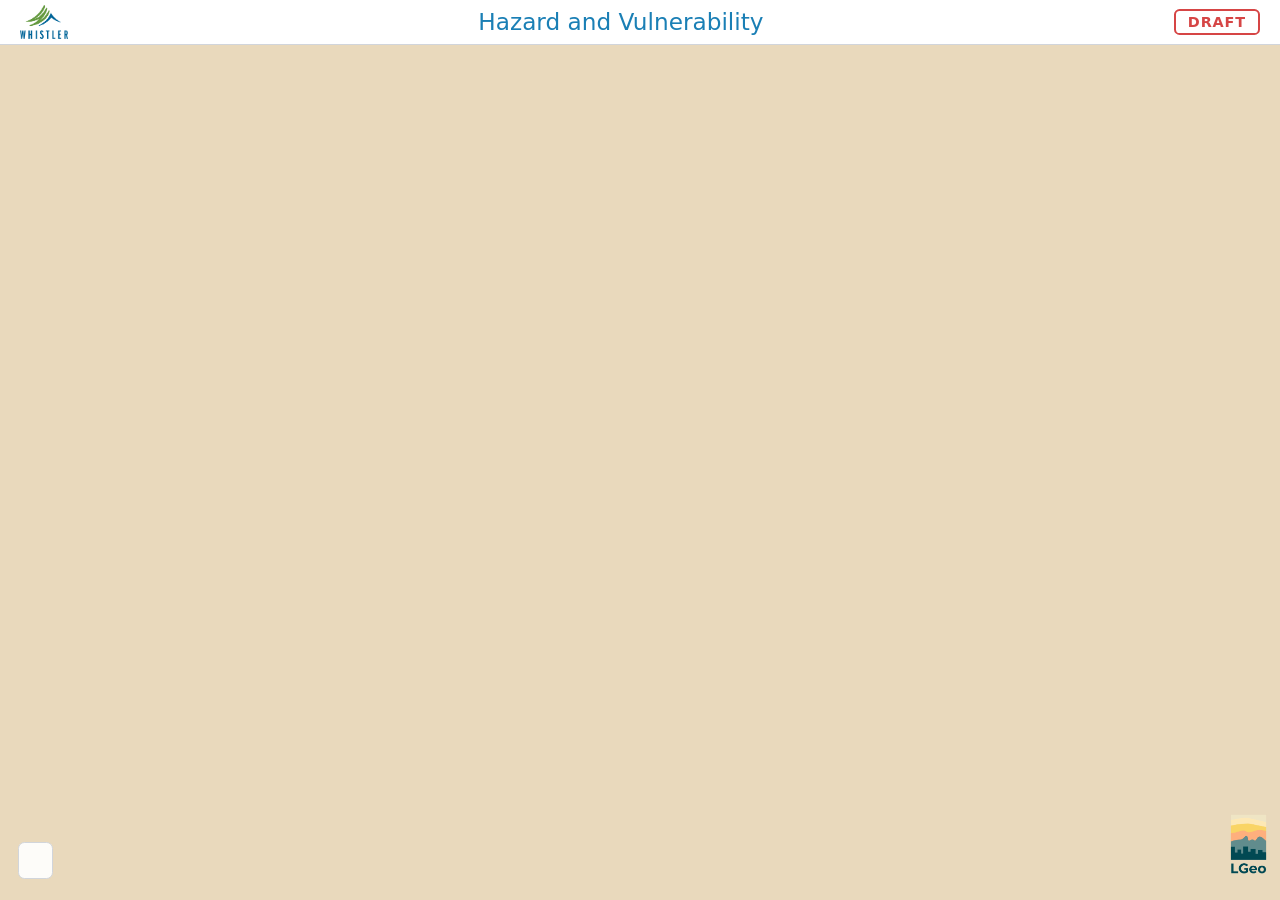
<file: index.html>
<!doctype html>
<html lang="en">

<head>
  <meta charset="utf-8" />
  <title>Whistler Hazard Map</title>
  <meta name="viewport" content="width=device-width, initial-scale=1" />

  <!-- ArcGIS JS API -->
  <link rel="stylesheet" href="https://js.arcgis.com/4.30/esri/themes/light/main.css" />
  <script src="https://js.arcgis.com/4.30/"></script>
  <script type="module" src="https://js.arcgis.com/calcite-components/3.3.3/calcite.esm.js"></script>
  <link rel="stylesheet" type="text/css" href="https://js.arcgis.com/calcite-components/2.13.2/calcite.css" />
  <link rel="stylesheet" href="styles.css" />

  <style>
    :root {
      /* Borrowing your map background colour */
      --bg-paper: #e9d9bc;
      --ink: #1f2933;
      --muted: #6b7280;
      --border: #d1d5db;
      --whistler-blue: #1a7fb5;
      --draft-red: #d64545;
      --panel-bg: #ffffff;
    }

    * {
      box-sizing: border-box;
    }

    html,
    body {
      height: 100%;
      margin: 0;
    }

    body {
      font-family: system-ui, -apple-system, "Segoe UI", Roboto, sans-serif;
      background: var(--bg-paper);
      color: var(--ink);
    }

    /* --- Header strip --- */

    .topstrip {
      display: grid;
      grid-template-columns: auto 1fr auto;
      align-items: center;
      padding: 0.3rem 1.25rem;
      background: #ffffff;
      border-bottom: 1px solid var(--border);
      box-shadow: 0 1px 2px rgba(0, 0, 0, 0.04);
    }

    .topstrip-left {
      display: flex;
      align-items: center;
      gap: 0.5rem;
    }

    .rmow-logo {
      height: 34px;
      width: auto;
      object-fit: contain;
    }

    .topstrip-title {
      text-align: center;
      font-size: 1.45rem;
      font-weight: 500;
      color: var(--whistler-blue);
    }

    .draft-pill {
      border: 2px solid var(--draft-red);
      color: var(--draft-red);
      padding: 0.2rem 0.75rem;
      border-radius: 0.35rem;
      font-size: 0.9rem;
      font-weight: 700;
      letter-spacing: 0.06em;
      text-transform: uppercase;
      background: rgba(255, 255, 255, 0.7);
    }

    /* --- Layout: header + full map --- */

    .layout {
      position: relative;
      height: calc(100% - 48px);
      /* approx header height */
      background: var(--bg-paper);
    }

    #viewDiv {
      position: absolute;
      inset: 0;
    }

    /* --- Overlay controls (bottom-left) --- */

    .corner-panel {
      position: absolute;
      left: 1.1rem;
      bottom: 1.1rem;
      background: rgba(255, 255, 255, 0.9);
      border: 1px solid var(--border);
      padding: 0.6rem 0.8rem;
      border-radius: 0.4rem;
      font-size: 0.85rem;
      backdrop-filter: blur(2px);
    }

    .corner-panel h2 {
      margin: 0 0 0.35rem;
      font-size: 0.9rem;
      font-weight: 600;
    }

    .corner-panel p {
      margin: 0 0 0.35rem;
      font-size: 0.8rem;
      color: var(--muted);
    }

    .info-panel {
      position: absolute;
      right: 1.1rem;
      top: 1.1rem;
      background: rgba(255, 255, 255, 0.9);
      border: 1px solid var(--border);
      padding: 0.6rem 0.8rem;
      border-radius: 0.4rem;
      font-size: 0.85rem;
      backdrop-filter: blur(2px);
      max-height: 60vh;
      max-width: 40vh;
      display: none;
      /* Controlled by JS */
      flex-direction: column;
    }

    #infoPanel {
      height: 100%;
      /* Force panel to fill the 60vh wrapper */
      overflow: hidden;
      /* Prevent the panel itself from leaking */
      display: flex;
      flex-direction: column;
      /* This targets the internal scrollable area of the Calcite Panel */
      --calcite-panel-content-height: auto;
      --calcite-shell-panel-width: 100%;
    }

    #infoPanel ::part(content-wrapper) {
      overflow-y: auto;
    }

    .toggle-row {
      display: flex;
      flex-direction: column;
      gap: 0.2rem;
      margin-top: 0.25rem;
    }

    .toggle-row label {
      display: flex;
      align-items: center;
      gap: 0.3rem;
      cursor: pointer;
    }

    .toggle-row input[type="checkbox"] {
      accent-color: var(--whistler-blue);
    }

    .bottom-center-scalebar {
      position: absolute;
      left: 50%;
      bottom: 25px;
      transform: translateX(-50%);
      z-index: 35;
      /* above map, below popups */
    }

    /* --- LGeo logo (bottom-right) --- */

    .lgeo-logo {
      position: absolute;
      right: 0.8rem;
      bottom: 1.4rem;
      height: 60px;
      width: auto;
      object-fit: contain;
    }


    /* Mobile-ish: shrink logos and panel */
    @media (max-width: 768px) {
      .topstrip {
        grid-template-columns: auto 1fr auto;
        padding-inline: 0.5rem;
      }

      .rmow-logo {
        height: 28px;
      }

      .topstrip-title {
        font-size: 1.1rem;
      }

      .corner-panel {
        left: 0.6rem;
        bottom: 0.6rem;
        padding: 0.5rem 0.6rem;
      }

      .lgeo-logo {
        right: 0.5rem;
        bottom: 0.5rem;
        height: 64px;
      }
    }

    .layer-row {
      display: flex;
      flex-direction: row;
      align-items: center;
      /* Vertical center for all children */
      gap: 15px;
      /* Small space between icon and checkbox */
      padding: 2px 0;
      width: 100%;
    }

    /* THE FIX: Remove the default margin that offsets the line */
    .layer-row calcite-label {
      margin: 0 !important;
      display: flex;
      align-items: center;
      gap: 8px;
      /* Space between checkbox and text */
    }

    /* Ensure the action doesn't have internal padding pushing it down */
    .layer-row calcite-action {
      --calcite-ui-icon-color: #666;
      /* Optional: Tone down the icon color */
      margin: 0;
      transform: translateY(-6.5px);
      height: 18px;
      width: 18px;
    }

    .layer-row calcite-action.info-active {
      --calcite-ui-icon-color: #007ac2 !important;
      /* Forces the blue color */
    }

    calcite-checkbox {
      vertical-align: middle;
    }
  </style>
</head>

<body>
  <header class="topstrip">
    <div class="topstrip-left">
      <!-- Put logo-rmow.png in the repo root -->
      <img src="logo-rmow.png" class="rmow-logo" alt="Resort Municipality of Whistler logo" />
    </div>

    <div class="topstrip-title">
      Hazard and Vulnerability
    </div>

    <div style="display:flex; justify-content:flex-end;">
      <span class="draft-pill">Draft</span>
    </div>
  </header>

  <main class="layout">
    <div id="viewDiv"></div>

    <div class="info-panel">
      <calcite-panel heading="Layer Details" id="infoPanel" closable>
      </calcite-panel>
    </div>

    <div class="corner-panel">
      <calcite-panel heading="Layer Controls" id="layerPanel" collapsible>
      </calcite-panel>
    </div>

    <!-- LGeo logo watermark (LGeo-logo_vert.png in repo root) -->
    <img src="LGeo-logo_vert.png" alt="LGeo logo" class="lgeo-logo" />
  </main>

  <!-- App logic -->
  <script src="app.js"></script>
</body>

</html>
</file>
<file: styles.css>
/* ============================ LAYER PANEL ============================ */

/* Scroll the layer panel when it exceeds the viewport */
#layerPanel {
    max-height: calc(100vh - 160px);
    overflow-y: auto;
    overflow-x: hidden;
    padding-right: 8px;
    box-sizing: border-box;
}

/* One row per layer toggle */
.layer-row {
    display: flex;
    align-items: center;
    gap: 8px;
}

/* Let the label shrink so ellipsis works */
.layer-row calcite-label {
    flex: 1;
    min-width: 0;
}

/* Clamp long labels */
.layer-row .layer-label {
    white-space: nowrap;
    overflow: hidden;
    text-overflow: ellipsis;
}

/* Toolbar pinned inside the panel */
.layer-controls-toolbar {
    position: sticky;
    top: 0;
    z-index: 5;
    background: rgba(255, 255, 255, 0.95);
    backdrop-filter: blur(2px);
    padding: 8px 6px;
    display: flex;
    gap: 8px;
    border-bottom: 1px solid rgba(0, 0, 0, 0.08);
}

/* Toggle opacity sliders on demand */
.opacity-slider.is-hidden {
    display: none;
}

/* Keep sliders compact and right-aligned */
.opacity-slider {
    width: 80px;
    margin-left: auto;
}


/* ============================ LEGEND PANEL ============================ */

/* Floating legend panel */
.legend-panel {
    position: absolute;
    right: 1.1rem;
    top: 1.1rem;
    z-index: 40;

    width: 300px;
    max-width: calc(100vw - 2.2rem);

    height: auto;
    max-height: 75vh;

    background: rgba(255, 255, 255, 0.9);
    border: 1px solid var(--border);
    border-radius: 0.4rem;
    backdrop-filter: blur(2px);

    overflow: hidden;
}

/* Make the calcite-panel content scroll within the height cap */
#legendPanel {
    display: flex;
    flex-direction: column;
    max-height: 75vh;
    width: 100%;
}

#legendPanel ::part(content-wrapper) {
    overflow-y: auto;
    overflow-x: hidden;
    min-height: 0;
}

.legend-content {
    padding: 8px;
}

/* Compact spacing between legend items */
.legend-item {
    padding: 2px 0 !important;
}


/* ============================ INFO ============================ */

/* Description blocks pulled from portal metadata */
#infoModalContent {
    font-size: 0.9rem;
    line-height: 1.45;
    color: #2b2b2b;
}

#infoModalContent .desc-block {
    margin-bottom: 14px;
    padding-bottom: 12px;
    border-bottom: 1px solid rgba(0, 0, 0, 0.08);
}

#infoModalContent .desc-title {
    font-weight: 650;
    margin-bottom: 6px;
    color: #1f2933;
}

#infoModalContent .desc-body {
    color: #444;
}

#infoModalContent .desc-empty {
    font-size: 0.9rem;
    color: #666;
}


/* ============================ CUSTOM LEGENDS ============================ */

/* Wrapper for one layer legend block */
.custom-legend-block {
    padding: 2px 0;
}

/* Layer title above legend rows */
.custom-legend-title {
    font-size: 0.85rem;
    font-weight: 600;
    margin: 0 0 4px 0;
}

/* Tight spacing!!! DONT CHANGE IDK WHY THIS ONE FINALLY WORKED */
.custom-legend-rows {
    display: flex;
    flex-direction: column;
    gap: 2px;
}

/* One swatch + label row */
.custom-legend-row {
    display: flex;
    align-items: center;
    gap: 8px;
    line-height: 1.1;
}

.custom-legend-label {
    font-size: 0.82rem;
    color: #333;
}

/* Polygon swatch */
.custom-swatch-rect {
    display: inline-block;
    width: 18px;
    height: 14px;
    border-radius: 3px;
    flex: 0 0 auto;
}

/* Line swatch */
.custom-swatch-line {
    width: 26px;
    height: 14px;
    display: flex;
    align-items: center;
    justify-content: center;
    flex: 0 0 auto;
}

.custom-swatch-line>span {
    display: block;
    width: 24px;
    height: 0;
    border-top: 3px solid rgba(0, 0, 0, 0.9);
    border-radius: 999px;
}

/* Icon swatch */
.custom-swatch-icon {
    width: 22px;
    height: 22px;
    flex: 0 0 auto;
    display: inline-flex;
    align-items: center;
    justify-content: center;
}

.custom-swatch-icon img {
    width: 22px;
    height: 22px;
    display: block;
}

/* Hide headers for single-row items */
.custom-legend-no-title .custom-legend-title {
    display: none;
}

.custom-legend-no-title {
    padding: 2px 0;
}
</file>
